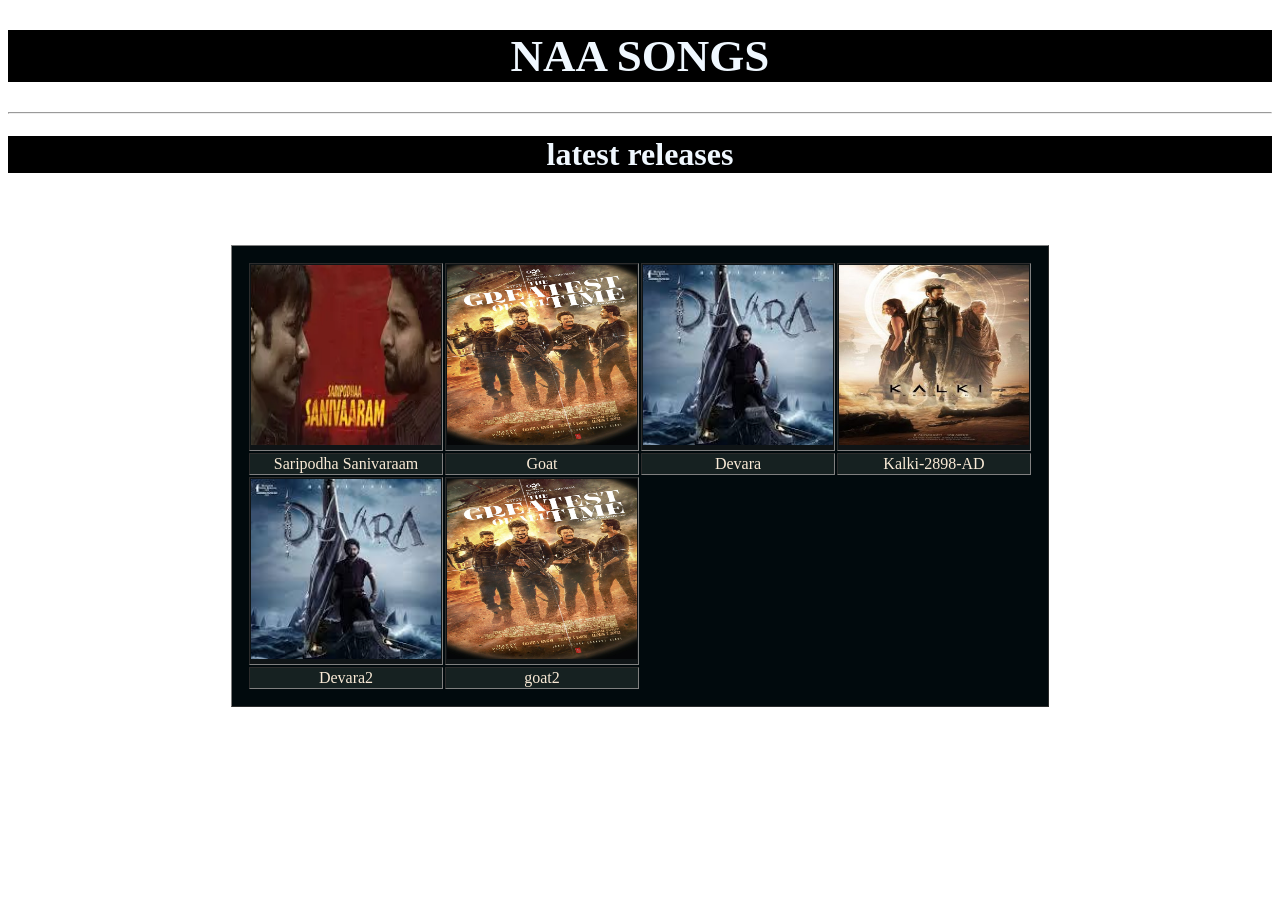
<file: index.html>
<!DOCTYPE html>
<html lang="en">
<head>
    <meta charset="UTF-8">
    <meta name="viewport" content="width=device-width, initial-scale=1.0">
    <title>Naa SOngs</title>
   
    <link rel="stylesheet" href="NaaSongs.css">
</head>
<body>
 <div style="text-align: center;">
 <h1 style="font-size: 45px;">NAA SONGS</h1>
 <hr>
 <h1 style="text-align: center;">latest releases</h1>
</div>
<br>
<br>
<center>

</body>
<table class="lkg" border="1" width="63%">
   <tr class="content">
       <td><a href="ss songs.html"><img src="ss" alt="saripodha Sanivaraam" width="190" height="180"></a></td>
       <td><a href="goat songs.html"><img src="224657-goat3.jpeg" alt="Goat" width="190" height="180"></a></td>
       <td><a href="devara songs.html"><img src="devara.jfif" width="190" height="180" alt="Devara"></a></td>
       <td><a href="kalki 2898 ad songs.html"><img src="Kalki-2898-AD-2-306x393.jpg"width="190" height="180" alt="Kalki-2898-AD" height="200"></a></td>

   </tr>
   <tr class="contenttext">
       <td>Saripodha Sanivaraam</td>
       <td>Goat</td>
       <td>Devara</td>
       <td>Kalki-2898-AD</td>

   </tr>
   <tr class="content">
    <td><a href="devara2songs.html"><img src="devara.jfif" width="190" height="180" alt="Devara2"></a></td>
    <td><a href="goat2songs.html"><img src="224657-goat3.jpeg"width="190" height="180" alt="goat2"></a></td>
   </tr>

   <tr class="contenttext">
    <td>Devara2</td>
    <td>goat2</td> 
   </tr>

</table>
</body>
</center>
 


</html>
</file>
<file: NaaSongs.css>
*{
    box-sizing: border-box;
}

h1{
     width: 100%;
     background-color: black;
     color : aliceblue;
}

.lkg{
   padding: 15px;
   margin: 15px;
   background-color: rgb(1, 10, 13) ;
}    

.content{
    background-color: rgb(15, 20, 22) ;
    color: azure;
    padding: 20px;
    margin: 20px;
}
.contenttext{
    background-color: rgb(22, 33, 33);
    color: antiquewhite;
    padding: 20px;
    margin: 20px;
    text-align: center;
    padding: 5px;
    
}
</file>
